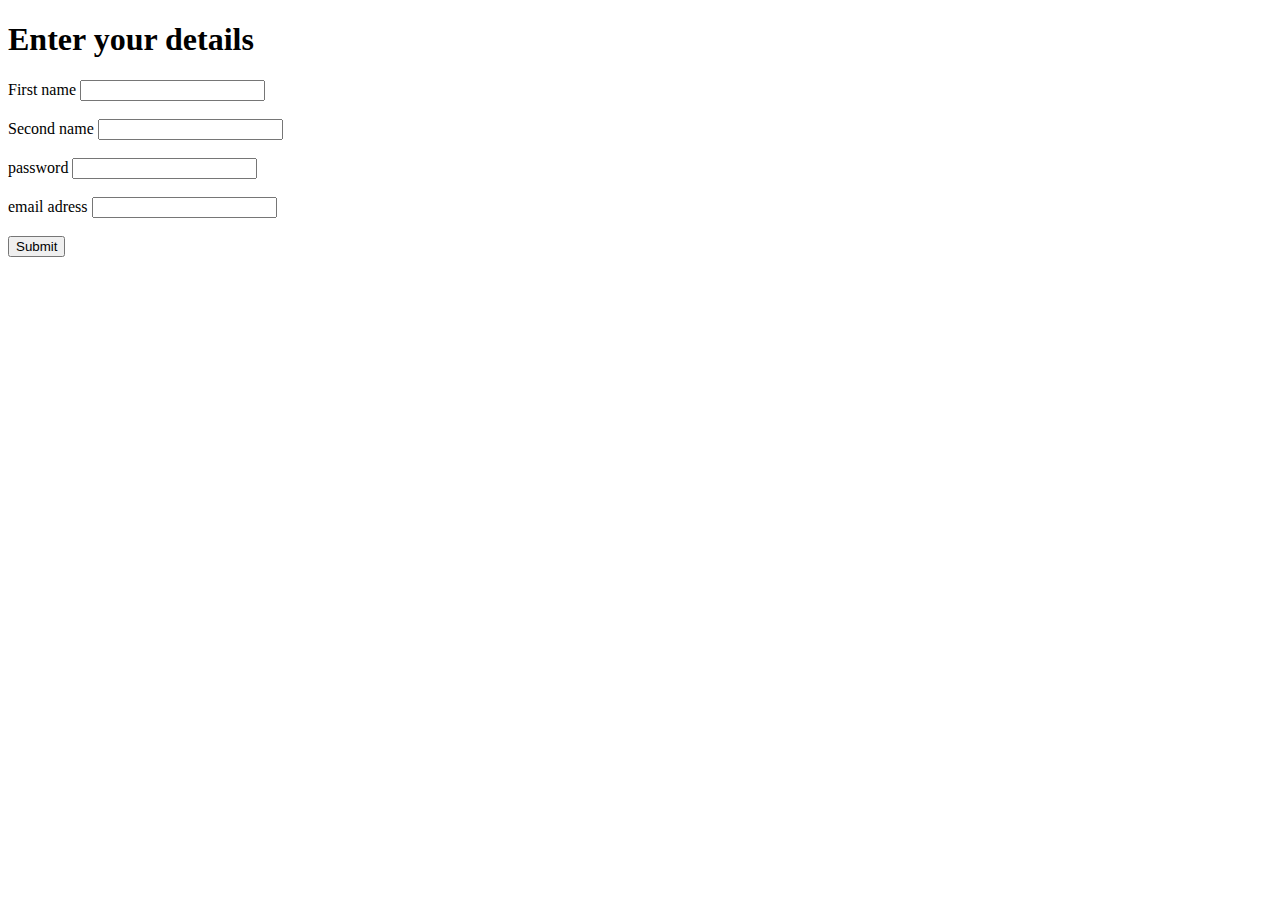
<file: forms.html>
<!DOCTYPE html>
<html>
  <head>
    <title>SIGN UP FORM</title>
  </head>
  <body>
    <h1>Enter your details</h1>
    <forms>
        <label for="">First name</label>
      <input type="text" /> <br> <br>
      <label for="">Second name</label>
      <input type="text" /> <br> <br>
      <label for="">password</label>
      <input type="text" /> <br> <br>
      <label for="">email adress</label>
      <input type="text" /> <br> <br>
      <input type="submit">
    </forms>

    
  </body>
</html>
</file>
